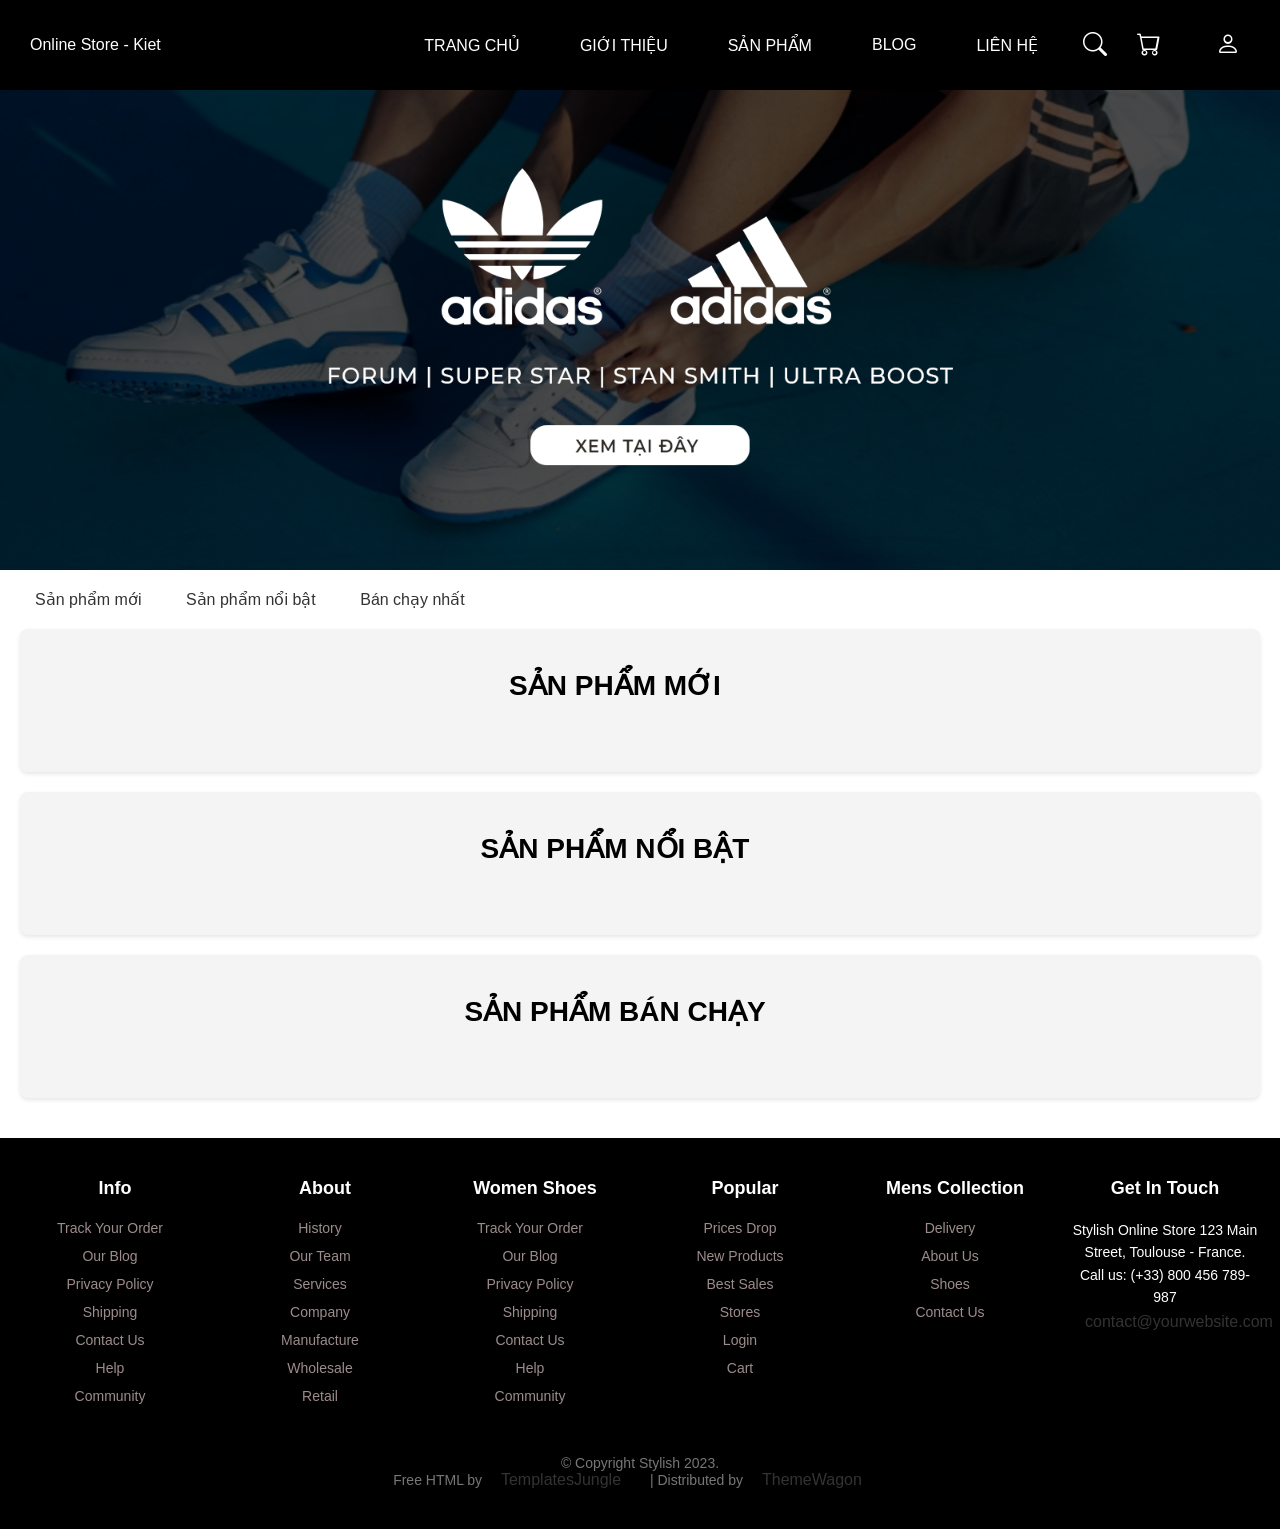
<file: index.html>
<!DOCTYPE html>
<html lang="en">
  <head>
    <meta charset="UTF-8" />
    <meta name="viewport" content="width=device-width, initial-scale=1.0" />
    <link rel="stylesheet" href="css/style.css" />
    <link
    rel="stylesheet"
    href="https://cdn.jsdelivr.net/npm/bootstrap-icons@1.11.3/font/bootstrap-icons.min.css"
  />
  
    <title>
      Online Store - Shoes
    </title>
  </head>
  <body>
     <!--Nav-->
     <div class="container">
      <nav>
        <div class="menu-left">
          <div class="title">
            <a href="">Online Store - Kiet</a>
          </div>
          <a href="#">TRANG CHỦ</a>
          <a href="#">GIỚI THIỆU</a>
          <div class="dropdown">
            <a class="dropdown-toggle" href="#">SẢN PHẨM</a>
            <ul class="dropdown-menu"  id="menu">
              <li><a class="dropdown-items" >GIÀY ADIDAS</a></li>
              <li>
                <a class="dropdown-items" >GIÀY NIKE</a>
              </li>
              <li><a class="dropdown-items" >GIÀY MLB</a></li>
            </ul>
          </div>
          <a href="#">BLOG</a>

          <a href="#">LIÊN HỆ</a>
          <div class="menu-right">
            <div class="search-container">
              <button type="button" id="search-icon" class="search-icon">
                <i class="bi bi-search"></i>
              </button>
              <div class="box-s" style="display: none">
                <p class="titlebox">Tìm kiếm</p>
                <div class="form" style="margin-top: 10px">
                  <input type="text" placeholder="Nhập từ khóa tìm kiếm..." />
                  <input type="hidden"/>
                </div>
              </div>
            </div>
            <a href="#" class="cart">
              <i class="bi bi-cart"></i>
            </a>
            <a href="#" class="user">
              <i class="bi bi-person"></i>
            </a>
          </div>
        </div>
      </nav>
    </div>

    <!--Banner-->
    <div class="banner">
      <img src="./images/banner_1.jpg" alt="Banner" />
    </div>

    <!-- Main -->
    <main>
      <a href="#spmoi">Sản phẩm mới</a>
      <a href="#sphot">Sản phẩm nổi bật</a>
      <a href="#banchay">Bán chạy nhất</a>
      <section id="spmoi">
          <h2>SẢN PHẨM MỚI <a class="icontop" href="#top"></a> </h2>
          <div id="data"></div>
      </section>
      <section id="sphot">
          <h2>SẢN PHẨM NỔI BẬT  <a class="icontop" href="#top"></a> </h2>
          <div id="data"></div> 
      </section>
      <section id="banchay">
        <h2>SẢN PHẨM BÁN CHẠY  <a class="icontop" href="#top"></a> </h2>
        <div id="data"></div> 
    </section>
  </main>
  
</div>
</div>
<!--footer-->
<footer>
  <div class="footer-container">
    <div class="footer-column">
      <h3>Info</h3>
      <ul>
        <li><a href="#">Track Your Order</a></li>
        <li><a href="#">Our Blog</a></li>
        <li><a href="#">Privacy Policy</a></li>
        <li><a href="#">Shipping</a></li>
        <li><a href="#">Contact Us</a></li>
        <li><a href="#">Help</a></li>
        <li><a href="#">Community</a></li>
      </ul>
    </div>
    <div class="footer-column">
      <h3>About</h3>
      <ul>
        <li><a href="#">History</a></li>
        <li><a href="#">Our Team</a></li>
        <li><a href="#">Services</a></li>
        <li><a href="#">Company</a></li>
        <li><a href="#">Manufacture</a></li>
        <li><a href="#">Wholesale</a></li>
        <li><a href="#">Retail</a></li>
      </ul>
    </div>
    <div class="footer-column">
      <h3>Women Shoes</h3>
      <ul>
        <li><a href="#">Track Your Order</a></li>
        <li><a href="#">Our Blog</a></li>
        <li><a href="#">Privacy Policy</a></li>
        <li><a href="#">Shipping</a></li>
        <li><a href="#">Contact Us</a></li>
        <li><a href="#">Help</a></li>
        <li><a href="#">Community</a></li>
      </ul>
    </div>
    <div class="footer-column">
      <h3>Popular</h3>
      <ul>
        <li><a href="#">Prices Drop</a></li>
        <li><a href="#">New Products</a></li>
        <li><a href="#">Best Sales</a></li>
        <li><a href="#">Stores</a></li>
        <li><a href="#">Login</a></li>
        <li><a href="#">Cart</a></li>
      </ul>
    </div>
    <div class="footer-column">
      <h3>Mens Collection</h3>
      <ul>
        <li><a href="#">Delivery</a></li>
        <li><a href="#">About Us</a></li>
        <li><a href="#">Shoes</a></li>
        <li><a href="#">Contact Us</a></li>
      </ul>
    </div>
    <div class="footer-column">
      <h3>Get In Touch</h3>
      <p>Stylish Online Store 123 Main Street, Toulouse - France.</p>
      <p>Call us: (+33) 800 456 789-987</p>
      <p><a href="mailto:contact@yourwebsite.com">contact@yourwebsite.com</a></p>
    </div>
  </div>
  <div class="footer-bottom">
    <p>&copy; Copyright Stylish 2023.</p>
    <p>Free HTML by <a href="#">TemplatesJungle</a> | Distributed by <a href="#">ThemeWagon</a></p>
  </div>
</footer>

</body>
<script src="/js/style.js"></script>
<script type="module">
  import {lay_loai, lay_sp, sp_noi_bat, sp_ban_chay} from './js/index.js';

  document.querySelector("#menu").innerHTML = await lay_loai();
  document.querySelector("#spmoi #data").innerHTML = await lay_sp(4);
  document.querySelector("#sphot #data").innerHTML = await sp_noi_bat(4);
  document.querySelector("#banchay #data").innerHTML = await sp_ban_chay(4);

</script>
</html>
</file>
<file: css/style.css>
* {
    margin: 0;
    padding: 0;
    box-sizing: border-box;
}

html,
body {
    overflow: auto;
    /* Đảm bảo cuộn trang */
    scroll-behavior: smooth;
    /* Tùy chọn, nếu bạn muốn cuộn mượt mà */
}

body {
    margin: 0;
    padding-top: 90px;
    overflow-x: hidden;
    font-family: 'Muli', sans-serif;
}

.container {
    width: 100%;
}

nav {
    font-family: 'Muli', sans-serif;
    display: flex;
    justify-content: space-between;
    align-items: center;
    background-color: black;
    padding: 5px 15px;
    font-size: 14px;
    height: 90px;
    position: fixed;

    top: 0;

    left: 0;

    width: 100%;

    z-index: 1000;

}
a {
    text-decoration: none; /* Xóa gạch chân */
    color: #333; /* Đặt màu văn bản */
    font-size: 16px; /* Kích thước chữ */
    padding: 10px 15px; /* Khoảng cách bên trong */
    margin-right: 10px; /* Khoảng cách giữa các liên kết */
    border-radius: 5px; /* Bo góc */
  }
  
  a:hover {
    background-color: black; /* Màu nền khi hover */
    color: white; /* Đổi màu chữ khi hover */
    transition: background-color 0.3s ease, color 0.3s ease; /* Hiệu ứng chuyển màu */
  }
  
  a:active {
    background-color: #e0e0e0; /* Màu nền khi bấm vào */
  }
  

.menu-left {
    /* display: flex;
    justify-content: center;
    flex-grow: 1;
    gap: 20px;
    align-items: center; */
    display: flex;
    justify-content: flex-start; /* Đưa phần tử về phía trái */
    flex-grow: 1;
    gap: 20px;
    align-items: center;
}
.title {
    margin-right: auto; /* Đẩy title về bên trái */
}



nav a {
    color: white;
    text-decoration: none;
    padding: 10px 15px;
    border-radius: 5px;
    transition: background-color 0.3s;
}

.menu-left img {
    margin-right: 60px;
}

.dropdown {
    position: relative;
}

.dropdown-toggle {
    color: white;
}

.dropdown-menu {
    position: absolute;
    top: 100%;
    left: 0;
    background-color: black;
    border-radius: 0;
    box-shadow: none;
    display: none;
    padding: 0;
    list-style: none;
    margin: 0;
    width: 200px;
}

.dropdown:hover .dropdown-menu {
    display: block;
}

.dropdown-items {
    display: block;
    padding: 15px;
    color: white;
    font-weight: bold;
    text-align: left;
    text-decoration: none;
    transition: background-color 0.3s ease, color 0.3s ease;
    border-bottom: 1px solid rgba(255, 255, 255, 0.2);
}

.dropdown-items:hover {
    background-color: gray;
    color: white;
}

.menu-left a,
.dropdown-toggle {
    position: relative;
    transition: all 0.3s ease;
}

.menu-left a:hover::after,
.dropdown-toggle:hover::after {
    content: "";
    position: absolute;
    bottom: 0;
    left: 0;
    width: 0;
    height: 2px;
    background-color: white;
    animation: underline-animation 0.3s ease-out;
    animation-fill-mode: forwards;
}

@keyframes underline-animation {
    0% {
        width: 0;
    }

    100% {
        width: 100%;
    }
}

.menu-right {
    display: flex;
    align-items: center;
    gap: 15px;
}

.search-container {
    position: relative;
}

.search-input-container {
    position: absolute;
    top: 100%;
    left: 0;
    display: none;
    z-index: 1000;
    background-color: #999696;
    border: 1px solid #ccc;
    padding: 10px;
    border-radius: 4px;
    box-shadow: 0 2px 5px rgba(0, 0, 0, 0.2);
}

.search-input-container h1 {
    font-size: 16px;
    margin-bottom: 5px;
}

.search-input-container input {
    padding: 5px;
    border: 1px solid #ccc;
    border-radius: 4px;
    width: 150px;
}

.search-icon,
.cart {
    font-size: 24px;
    color: white;
    background: none;
    border: none;
    cursor: pointer;
    transition: color 0.3s;
}

.user {
    font-size: 24px;
    color: white;
    background: none;
    border: none;
    cursor: pointer;
    transition: color 0.3s;
}


@keyframes shake-up-down {
    0% {
        transform: translateY(0);
    }

    25% {
        transform: translateY(-3px);
    }

    50% {
        transform: translateY(3px);
    }

    75% {
        transform: translateY(-3px);
    }

    100% {
        transform: translateY(0);
    }
}

.cart:hover {
    animation: shake-up-down 0.5s;
}

.banner {
    width: 100%;
    height: auto;
    position: relative;
}

.banner img {
    width: 100%;
    height: auto;
    display: block;
    object-fit: cover;
}

.dropdown-menu li {
    display: block;
    margin: 0;
    padding: 0;
    list-style: none;
    width: 100%;
    overflow: hidden;
    transform: scale(1);
    transition: all 0.3s ease-in-out;
}

.dropdown-menu li:hover {
    transform: scale(1.05);
    background-color: gray;
}

.dropdown-menu li a {
    display: block;
    padding: 15px 20px;
    color: white;
    text-decoration: none;
    font-weight: bold;
    border-bottom: 1px solid rgba(255, 255, 255, 0.2);
    transition: color 0.3s ease, background-color 0.3s ease;
}

.dropdown-menu li a:hover {
    background-color: gray;
    color: #ffffff;
}

.dropdown-menu {
    animation: fadeIn 0.5s ease;
}

@keyframes fadeIn {
    from {
        opacity: 0;
        transform: translateY(-20px);
    }

    to {
        opacity: 1;
        transform: translateY(0);
    }
}

.search-container {
    position: relative;
}

.box-s {
    background-color: #f9f9f9;
    border: 1px solid #ccc;
    border-radius: 4px;
    padding: 15px;
    box-shadow: 0 2px 4px rgba(0, 0, 0, 0.1);
    width: 300px;
    position: absolute;
    top: 100%;
    left: 0;
    z-index: 1000;
    margin-top: 5px;
    display: none;
}

.titlebox {
    font-size: 18px;
    margin-bottom: 10px;
}

.form {
    display: flex;
}

.form input[type="text"] {
    flex-grow: 1;
    padding: 10px;
    border: 1px solid #ccc;
    border-radius: 4px;
    outline: none;
    transition: border-color 0.3s;
}

.form input[type="text"]:focus {
    border-color: #007bff;
}

.form input[type="hidden"] {
    display: none;
}

/*Foooter*/
#scrollToTopBtn {
    display: none;
    position: fixed;
    bottom: 20px;
    right: 30px;
    z-index: 99;
    font-size: 18px;
    border: none;
    outline: none;
    background-color: white;
    /* Màu nền trắng */
    color: black;
    /* Màu chữ đen */
    cursor: pointer;
    padding: 15px;
    border-radius: 50px;
    /* Nút bo tròn */
    box-shadow: 0px 15px 20px rgba(0, 0, 0, 0.2);
    /* Bóng đổ lớn tạo hiệu ứng nổi */
    transition: all 0.3s ease;
    /* Hiệu ứng mượt mà khi hover */
}

#scrollToTopBtn:hover {
    box-shadow: 0px 20px 30px rgba(0, 0, 0, 0.4);

    transform: translateY(-5px);

}

.container-main {
    width: 100%;
    max-width: 1200px;
    margin: 0 auto;
    padding: 20px;
    text-align: center;
}

.header {
    color: black;
    font-size: 36px;
    font-weight: bold;
    margin-bottom: 10px;
}

.sub-header {
    color: #666;
    font-size: 18px;
    margin-bottom: 20px;
}

.sub-header a {
    color: black;
    text-decoration: none;
}

.products {
    display: flex;
    justify-content: space-between;
    flex-wrap: wrap;
}

.product {
    background-color: #fff;
    border: 1px solid #ddd;
    border-radius: 10px;
    width: 18%;
    margin-bottom: 20px;
    padding: 10px;
    box-shadow: 0 0 10px rgba(0, 0, 0, 0.1);
}

.product img {
    width: 100%;
    height: auto;
    border-bottom: 1px solid #ddd;
    padding-bottom: 10px;
    margin-bottom: 10px;
}

.product-title {
    font-size: 16px;
    color: #333;
    margin-bottom: 5px;
}

.product-weight {
    font-size: 14px;
    color: #999;
    margin-bottom: 10px;
}

.product-price {
    font-size: 18px;
    color: black;
    margin-bottom: 10px;
}

.product-button {
    background-color: black;
    color: #fff;
    padding: 10px 20px;
    border: none;
    border-radius: 5px;
    cursor: pointer;
    text-transform: uppercase;
}

/* Căn chỉnh nội dung chính và phần dropdown */
main {
    padding: 20px;
    position: relative;
}

/* Đảm bảo dropdown ở góc phải */
.custom-dropdown {
    position: relative;
    display: inline-block;

}

.custom-toggle {
    background-color: #007bff;
    color: white;
    padding: 10px 20px;
    border: none;
    cursor: pointer;
}

.custom-toggle:hover {
    background-color: #0056b3;
}

/* Menu xổ xuống */
.custom-menu {
    display: none;
    position: absolute;
    right: 0;
    /* Căn sang bên phải */
    top: 100%;
    /* Đặt menu bên dưới nút */
    background-color: white;
    min-width: 160px;
    box-shadow: 0px 8px 16px rgba(0, 0, 0, 0.2);
    z-index: 1;
}

.custom-menu a {
    color: black;
    padding: 10px 16px;
    text-decoration: none;
    display: block;
}

.custom-menu a:hover {
    background-color: #007bff;
    color: white;
}

/* Căn chỉnh các section */
section {
    margin-top: 50px;
}

.icontop {
    font-size: 20px;
    text-decoration: none;
    color: black;
    margin-left: 10px;
}

.icontop:hover {
    color: #007bff;
}

footer {
    background-color: #f5f5f5;
    padding: 20px;
    text-align: center;

}

footer .container {
    max-width: 1200px;
    margin: 0 auto;
}

footer .row {
    display: flex;
    flex-wrap: wrap;
    justify-content: center;
}

footer .col-md-4 {
    flex-basis: 33.33%;
    margin: 20px;
}

footer h5 {
    font-weight: bold;
    margin-top: 0;
}

footer ul {
    list-style: none;
    padding: 0;
    margin: 0;
}

footer li {
    margin-bottom: 10px;
}

#footer {
    background-image: url(/img/bgft-3693.jpg);
    color: #ecf0f1;

    padding: 20px 0;

    text-align: center;

    border: 2px solid #ffffff;

    border-radius: 10px;

}

.footer-content {
    max-width: 1200px;

    margin: 0 auto;

    display: flex;

    flex-direction: column;

    align-items: center;

    background-color: transparent;

    padding: 20px;

}

.logo img {
    width: 150px;

    margin-bottom: 20px;

}

.branches,
.contacts {
    display: flex;

    justify-content: center;

    flex-wrap: wrap;

    margin: 20px 0;

}

.branch,
.contact-item {
    margin: 0 15px;

    text-align: center;

}

.branch img,
.contact-item img {
    width: 50px;

    margin-bottom: 10px;

}

.branch p,
.contact-item p {
    margin: 5px 0;

}

#bossngon {
    background-color: lightcyan;
    padding-top: 40px
}

#bossngon h2 {
    text-align: center;
    text-transform: uppercase;
}

#bossngon #data {
    display: flex;
    flex-wrap: wrap;
    margin-top: 30px;
    justify-content: space-between;
}

#bossngon #data .sp {
    width: 31%;
    text-align: center;
    border: 1px solid gray;
    padding: 10px;
    margin: 10px;
    font-size: 1.2em;
    border-radius: 5px;
    box-shadow: 1px 1px 1px salmon;
}

#bossngon #data .sp h3 {
    margin-bottom: 10px;
    font-size: 1.2em;
    height: 45px
}

#bossngon #data .sp p {
    margin: 10px;
}

#bossngon #data .sp img {
    width: 90%;
    height: 250px;
    margin: auto;
    border: 1px solid black
}

#sp_trong_loai {
    background-color: beige;
    padding-top: 40px
}

#sp_trong_loai h2 {
    text-align: center;
    text-transform: uppercase;
}

#sp_trong_loai #data {
    display: flex;
    flex-wrap: wrap;
    margin-top: 30px;
    justify-content: space-between;
}

#sp_trong_loai #data .sp {
    width: 31%;
    text-align: center;
    border: 1px solid gray;
    padding: 10px;
    margin: 10px;
    font-size: 1.2em;
    border-radius: 5px;
    box-shadow: 1px 1px 1px salmon;
}

#sp_trong_loai #data .sp h3 {
    margin-bottom: 10px;
    font-size: 1.2em;
    height: 45px
}

#sp_trong_loai #data .sp p {
    margin: 10px;
}

#sp_trong_loai #data .sp img {
    width: 90%;
    height: 250px;
    margin: auto;
    border: 1px solid black
}

/* Đảm bảo dropdown ở góc phải */
.custom-dropdown {
    position: relative;
    display: inline-block;

}

#pagination button {
    margin: 5px;
    /* Khoảng cách giữa các nút */
    padding: 10px 15px;
    /* Padding cho nút */
    background-color: rgb(232, 147, 5);
    /* Màu nền */
    color: white;
    /* Màu chữ */
    border: none;
    /* Xóa viền */
    border-radius: 5px;
    /* Bo tròn góc */
    cursor: pointer;
    /* Thay đổi con trỏ chuột khi hover */
    transition: background-color 0.3s;
    /* Hiệu ứng chuyển màu */
}

#pagination button:hover {
    background-color: rgb(180, 120, 0);

}

/* Style cho nút với màu trắng và biểu tượng */
.custom-toggle {
    background-color: white;

    color: #007bff;

    padding: 10px 20px;
    border: 2px solid #007bff;

    border-radius: 5px;

    cursor: pointer;
    font-size: 16px;

    display: flex;

    align-items: center;
    justify-content: space-between;

    transition: all 0.3s ease;

    gap: 10px;

}

.custom-toggle img {
    width: 20px;

    height: 20px;
}

.custom-toggle:hover {
    background-color: #007bff;

    color: white;

}

.custom-toggle:hover img {
    filter: brightness(0) invert(1);

}

/* Menu xổ xuống */
.custom-menu {
    display: none;
    position: absolute;
    right: 0;

    top: 100%;

    background-color: white;
    min-width: 160px;
    box-shadow: 0px 8px 16px rgba(0, 0, 0, 0.2);
    z-index: 1;
}

.custom-menu a {
    color: #007bff;

    padding: 10px 16px;
    text-decoration: none;
    display: block;
    font-size: 14px;
    transition: background-color 0.3s ease;

}

.custom-menu a:hover {
    background-color: #007bff;
    color: white;
}


section {
    margin-top: 50px;
}

.icontop {
    font-size: 20px;
    text-decoration: none;
    color: black;
    margin-left: 10px;
}

.icontop:hover {
    color: #007bff;
}

/* Section */
section {
    padding: 40px 20px;

    text-align: center;

    background-color: #f4f4f4;

    margin: 20px 0;

    border-radius: 8px;

    box-shadow: 0 2px 4px rgba(0, 0, 0, 0.1);

}

h2 {
    font-size: 24px;

    margin-bottom: 20px;


}

.icontop {
    font-size: 16px;

    text-decoration: none;

    color: #4CAF50;

    margin-left: 10px;

}

.icontop:hover {
    color: #45a049;

}

/* san pham moi */
#spmoi {

    padding-top: 40px;

}

#spmoi h2 {
    text-align: center;

    text-transform: uppercase;

    font-size: 28px;

    color: black;
    margin-bottom: 20px;

}

#spmoi #data {
    display: flex;

    flex-wrap: wrap;

    margin-top: 30px;

    justify-content: space-between;

}

#spmoi #data .goc {
    color: black;
    font-weight: 700;
}

#spmoi #data .discount {
    color: black;

}

#spmoi #data .sp {
    width: calc(25% - 20px);

    text-align: center;


    padding: 15px;

    margin: 10px;

    font-size: 1.1em;

    border-radius: 8px;

    box-shadow: 0 4px 8px rgba(0, 0, 0, 0.1);

    transition: transform 0.4s ease, box-shadow 0.4s ease;

}



#spmoi #data .sp:hover {
    transform: translateY(-5px);

    box-shadow: 0 8px 16px rgba(0, 0, 0, 0.2);

}



#spmoi #data .sp h3 {
    margin-bottom: 10px;

    font-size: 1.2em;

    height: 45px;

    overflow: hidden;

    text-overflow: ellipsis;

    white-space: nowrap;

}

#spmoi #data .sp p {
    margin: 10px;

}

#spmoi #data .sp img {
    width: 90%;

    height: auto;

    margin: auto;


    border-radius: 5px;

    transition: transform 0.4s ease, box-shadow 0.4s ease;

}

#spmoi #data .sp img:hover {
    transform: scale(1.05);

    box-shadow: 0 4px 12px rgba(0, 0, 0, 0.3);

}

/* san pham noi bat */
#sphot {
    padding-top: 40px;
}

#sphot h2 {
    text-align: center;
    text-transform: uppercase;
    font-size: 28px;
    color: black;
    margin-bottom: 20px;
}

#sphot #data {
    display: flex;
    flex-wrap: wrap;
    margin-top: 30px;
    justify-content: space-between;
}

#sphot #data .sp {
    width: calc(25% - 20px);
    text-align: center;
    padding: 15px;
    margin: 10px;
    font-size: 1.1em;
    border-radius: 8px;
    box-shadow: 0 4px 8px rgba(0, 0, 0, 0.1);
    transition: transform 0.4s ease, box-shadow 0.4s ease;
}

#sphot #data .goc {
    color: black;
    font-weight: 700;
}

#sphot #data .discount {
    color: red;

}

#sphot #data .sp:hover {
    transform: translateY(-5px);
    box-shadow: 0 8px 16px rgba(0, 0, 0, 0.2);
}

#sphot #data .sp h3 {
    margin-bottom: 10px;
    font-size: 1.2em;
    height: 45px;
    overflow: hidden;
    text-overflow: ellipsis;
    white-space: nowrap;
}

#sphot #data .sp p {
    margin: 10px;
}

#sphot #data .sp img {
    width: 90%;
    height: auto;
    margin: auto;
    border-radius: 5px;
    transition: transform 0.4s ease, box-shadow 0.4s ease;
}

#sphot #data .sp img:hover {
    transform: scale(1.05);
    box-shadow: 0 4px 12px rgba(0, 0, 0, 0.3);
}


/* san pham ban chay */
#banchay {
    padding-top: 40px;
}

#banchay #data .goc {
    color: black;
    font-weight: 700;
}

#banchay #data .discount {
    color: red;

}

#banchay h2 {
    text-align: center;
    text-transform: uppercase;
    font-size: 28px;
    color: black;
    margin-bottom: 20px;
}

#banchay #data {
    display: flex;
    flex-wrap: wrap;
    margin-top: 30px;
    justify-content: space-between;
}

#banchay #data .sp {
    width: calc(25% - 20px);
    text-align: center;
    padding: 15px;
    margin: 10px;
    font-size: 1.1em;
    border-radius: 8px;
    box-shadow: 0 4px 8px rgba(0, 0, 0, 0.1);
    transition: transform 0.4s ease, box-shadow 0.4s ease;
}

#banchay #data .sp:hover {
    transform: translateY(-5px);
    box-shadow: 0 8px 16px rgba(0, 0, 0, 0.2);
}

#banchay #data .sp h3 {
    margin-bottom: 10px;
    font-size: 1.2em;
    height: 45px;
    overflow: hidden;
    text-overflow: ellipsis;
    white-space: nowrap;
}

#banchay #data .sp p {
    margin: 10px;
}

#banchay #data .sp img {
    width: 90%;
    height: auto;
    margin: auto;
    border-radius: 5px;
    transition: transform 0.4s ease, box-shadow 0.4s ease;
}

#banchay #data .sp img:hover {
    transform: scale(1.05);
    box-shadow: 0 4px 12px rgba(0, 0, 0, 0.3);
}

/* phan loai san pham */
#sp_trong_loai {
    padding-top: 40px;
    background-color: white;
}

#sp_trong_loai #data .goc {
    color: black;
    font-weight: 700;
}

#sp_trong_loai #data .discount {
    color: red;

}

#sp_trong_loai h2 {
    text-align: center;
    text-transform: uppercase;
    font-size: 28px;
    color: black;
    margin-bottom: 20px;
}

#sp_trong_loai #data {
    display: flex;
    flex-wrap: wrap;
    margin-top: 30px;
    justify-content: space-between;
}

#sp_trong_loai #data .sp {
    width: calc(25% - 20px);
    text-align: center;
    border: none;
    padding: 15px;
    margin: 10px;
    font-size: 1.1em;
    border-radius: 8px;
    box-shadow: 0 4px 8px rgba(0, 0, 0, 0.1);
    transition: transform 0.4s ease, box-shadow 0.4s ease;
}

#sp_trong_loai #data .sp:hover {
    transform: translateY(-5px);
    box-shadow: 0 8px 16px rgba(0, 0, 0, 0.2);
}

#sp_trong_loai #data .sp h3 {
    margin-bottom: 10px;
    font-size: 1.2em;
    height: 45px;
    overflow: hidden;
    text-overflow: ellipsis;
    white-space: nowrap;
}

#sp_trong_loai #data .sp p {
    margin: 10px;
}

#sp_trong_loai #data .sp img {
    width: 90%;
    height: auto;
    margin: auto;
    border: none;
    border-radius: 5px;
    transition: transform 0.4s ease, box-shadow 0.4s ease;
}

#sp_trong_loai #data .sp img:hover {
    transform: scale(1.05);
    box-shadow: 0 4px 12px rgba(0, 0, 0, 0.3);
}

#binh_luan {
    background-color: #f9f9f9;
    /* Đổi màu nền để sáng hơn */
    padding: 30px 20px;
    /* Thay đổi padding để tạo cảm giác không gian */
    font-family: 'Segoe UI', Tahoma, Geneva, Verdana, sans-serif;

    box-shadow: 0 2px 10px rgba(0, 0, 0, 0.1);
    /* Thêm bóng cho phần bình luận */
}

#binh_luan h2 {
    text-align: center;
    text-transform: uppercase;
    color: black;
    font-size: 2.2em;
    /* Giảm kích thước chữ */
    margin-bottom: 20px;
}

#binh_luan #data {
    display: flex;
    flex-wrap: wrap;
    justify-content: space-between;
    margin-top: 20px;
}

#binh_luan #data .bl {
    background-color: #ffffff;
    width: 30%;
    /* Giảm width để 3 cột vừa vặn */
    text-align: left;
    border: 1px solid #ddd;
    padding: 20px;
    /* Giảm padding để không gian gọn gàng hơn */
    margin: 10px;
    /* Để tạo khoảng cách đều giữa các bình luận */
    font-size: 1em;
    /* Kích thước chữ gọn hơn */
    border-radius: 8px;
    box-shadow: 0 4px 10px rgba(0, 0, 0, 0.1);
    /* Giảm bóng */
    transition: transform 0.2s ease, box-shadow 0.2s ease;
    /* Thay đổi thời gian chuyển tiếp */
}

#binh_luan #data .bl:hover {
    transform: translateY(-3px);
    /* Giảm độ nhấc lên */
    box-shadow: 0 8px 16px rgba(0, 0, 0, 0.15);
}

#binh_luan #data .bl h5 {
    font-size: 1.1em;
    /* Kích thước chữ nhỏ hơn */
    color: #28a745;
    margin-bottom: 10px;
    display: flex;
    /* Sử dụng flex để căn chỉnh hàng */
    align-items: center;
    /* Căn giữa theo chiều dọc */
}

#binh_luan #data .bl h5 img {
    margin-right: 10px;
    /* Khoảng cách giữa hình và tên */
}

#binh_luan #data .bl h5 span {
    color: #777;
    font-size: 0.85em;
    /* Kích thước chữ cho ngày đăng nhỏ hơn */
    font-style: italic;
    margin-left: auto;
    /* Đẩy ngày đăng sang bên phải */
}

#binh_luan #data .bl p {
    color: #555;
    line-height: 1.5;
    margin: 10px 0;
}

#binh_luan #data .bl p strong {
    color: #333;
}

@media (max-width: 768px) {
    #binh_luan #data .bl {
        width: 100%;
        /* Đảm bảo 100% chiều rộng trên màn hình nhỏ */
    }
}

.img-binh-luan {
    width: 40px;
    /* Chiều rộng hình ảnh, điều chỉnh theo nhu cầu */
    height: 40px;
    /* Chiều cao hình ảnh, điều chỉnh theo nhu cầu */
    border-radius: 50%;
    /* Biến hình ảnh thành hình tròn */
    object-fit: cover;
    /* Đảm bảo hình ảnh không bị biến dạng */
}

.service-container {
    display: flex;
    justify-content: center;
    /* căn giữa các ảnh */
}

.service-box {
    position: relative;
    text-align: center;
    width: 300px;
    /* điều chỉnh theo ý muốn */
    margin-right: -4px;
    /* giá trị âm để ảnh sát nhau */
}

.service-box:last-child {
    margin-right: 0;
    /* loại bỏ margin cho ảnh cuối cùng */
}

.service-box img {
    width: 100%;
    display: block;
    /* loại bỏ khoảng trắng giữa các ảnh */
}

.service-content {
    position: absolute;
    top: 50%;
    left: 50%;
    transform: translate(-50%, -50%);
    color: white;
}

.service-content h2 {
    font-size: 24px;
    margin-bottom: 10px;
}

.read-more {
    text-decoration: none;
    color: white;
    background-color: transparent;

    padding: 5px 10px;
    transition: background-color 0.3s, color 0.3s;
}
footer {
    background-color: black;
    padding: 40px 20px;
    font-family: Arial, sans-serif;
    color: white;
}

.footer-container {
    display: flex;
    justify-content: space-between;
    flex-wrap: wrap;
    gap: 20px;
}

.footer-column {
    flex: 1;
    min-width: 180px;
}

.footer-column h3 {
    font-size: 18px;
    margin-bottom: 20px;
    font-weight: 600;
}

.footer-column ul {
    list-style: none;
    padding: 0;
}

.footer-column ul li {
    margin-bottom: 10px;
}

.footer-column ul li a {
    color: rgb(157, 140, 140);
    text-decoration: none;
    font-size: 14px;
}

.footer-column ul li a:hover {
    text-decoration: underline;
}

.footer-column p {
    font-size: 14px;
    line-height: 1.6;
}

.footer-bottom {
    text-align: center;
    margin-top: 40px;
    font-size: 14px;
    color: #777;
}

.footer-bottom a {
    color: #333;
    text-decoration: none;
}

.footer-bottom a:hover {
    text-decoration: underline;
}
</file>
